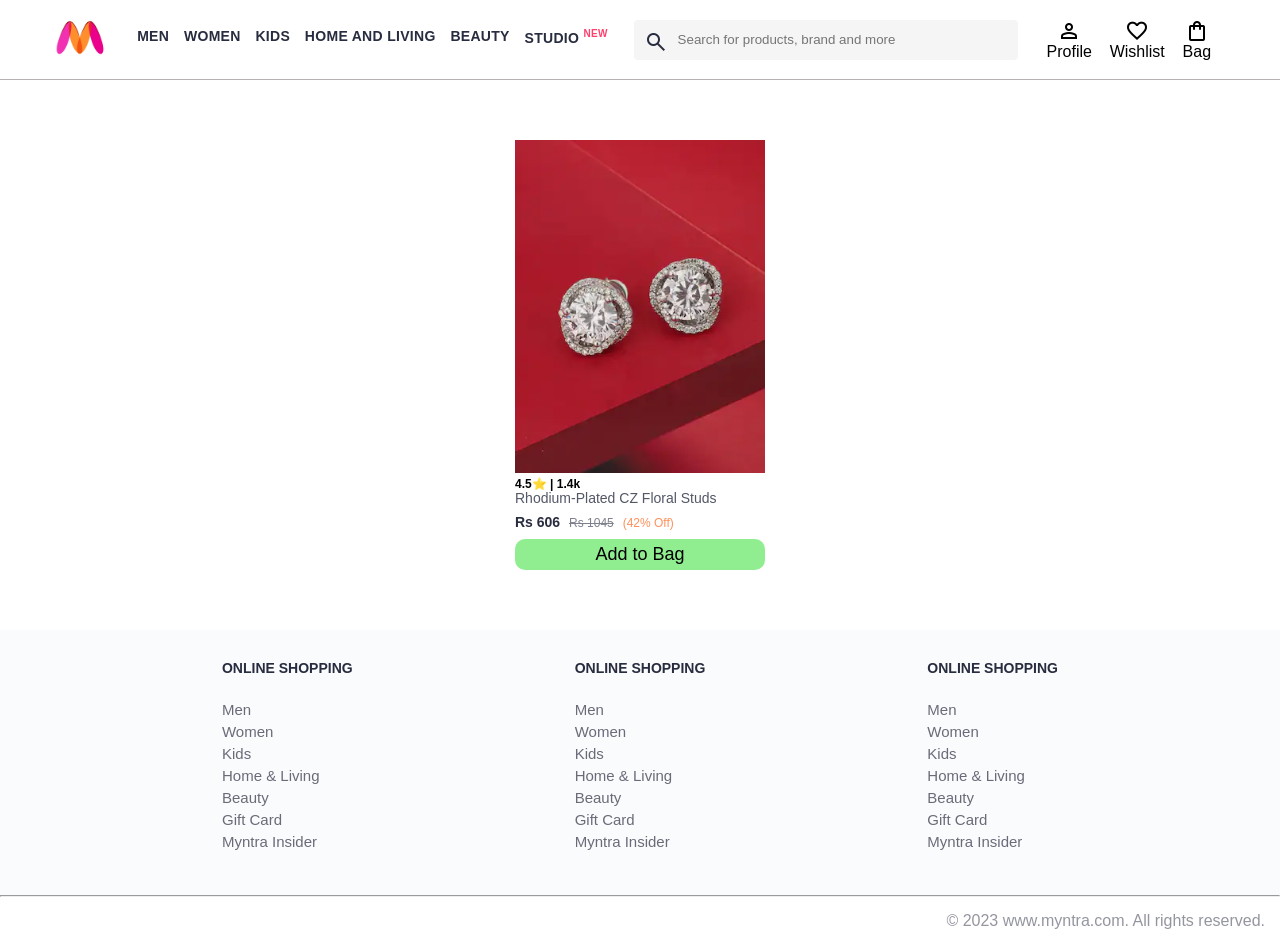
<file: index.html>
<!doctype html>
<html lang="en">
  <head>
    <meta charset="UTF-8" />
    <meta name="viewport" content="width=device-width, initial-scale=1.0" />
    <title>Myntra clone</title>
    <link rel="stylesheet" href="style.css" />
    <link rel="stylesheet" href="https://fonts.googleapis.com/css2?family=Material+Symbols+Outlined:opsz,wght,FILL,GRAD@20..48,100..700,0..1,-50..200"
    />
  </head>
  <body>
    <header>
      <div class="logo_container">
        <a href="#"><img class="myntra_home" src="images/myntra_logo.webp" alt="Myntra Home"/></a>
      </div>
      <nav class="nav_bar">
        <a href="#">Men</a>
        <a href="#">Women</a>
        <a href="#">Kids</a>
        <a href="#">Home and Living</a>
        <a href="#">Beauty</a>
        <a href="#">Studio <sup>New</sup></a>
      </nav>
      <div class="search_bar">
        <span class="material-symbols-outlined search_icon">search</span>
        <input type="text" class="search_input" placeholder="Search for products, brand and more"/>
      </div>
      <div class="action_bar">
        <div class="action_container">
          <span class="material-symbols-outlined action_icon">person</span>
          <span class="action_name">Profile</span>
        </div>

        <div class="action_container">
          <span class="material-symbols-outlined action_icon">favorite</span>
          <span class="action_name">Wishlist</span>
        </div>

        <div class="action_container">
          <span class="material-symbols-outlined action_icon">shopping_bag</span>
          <span class="action_name">Bag</span>
        </div>
      </div>
    </header>
    <main>
      <div class="items-container">
        <div class="item-container">
          <img class="item-image" src="images/1.jpg" alt="item image" />
          <div class="rating">4.5⭐ | 1.4k</div>
          <div class="item-name">Rhodium-Plated CZ Floral Studs</div>
          <div class="price">
            <span class="current-price">Rs 606</span>
            <span class="original-price">Rs 1045</span>
            <span class="discount">(42% Off)</span>
          </div>
          <button class="btn-add-bag">Add to Bag</button>
        </div>
      </div>
    </main>

    <footer>
      <div class="footer_container">
        <div class="footer_column">
          <h3>ONLINE SHOPPING</h3>

          <a href="#">Men</a>
          <a href="#">Women</a>
          <a href="#">Kids</a>
          <a href="#">Home & Living</a>
          <a href="#">Beauty</a>
          <a href="#">Gift Card</a>
          <a href="#">Myntra Insider</a>
        </div>

        <div class="footer_column">
          <h3>ONLINE SHOPPING</h3>

          <a href="#">Men</a>
          <a href="#">Women</a>
          <a href="#">Kids</a>
          <a href="#">Home & Living</a>
          <a href="#">Beauty</a>
          <a href="#">Gift Card</a>
          <a href="#">Myntra Insider</a>
        </div>

        <div class="footer_column">
          <h3>ONLINE SHOPPING</h3>

          <a href="#">Men</a>
          <a href="#">Women</a>
          <a href="#">Kids</a>
          <a href="#">Home & Living</a>
          <a href="#">Beauty</a>
          <a href="#">Gift Card</a>
          <a href="#">Myntra Insider</a>
        </div>
      </div>
      <hr />

      <div class="copyright">© 2023 www.myntra.com. All rights reserved.</div>
    </footer>
  </body>
</html>
</file>
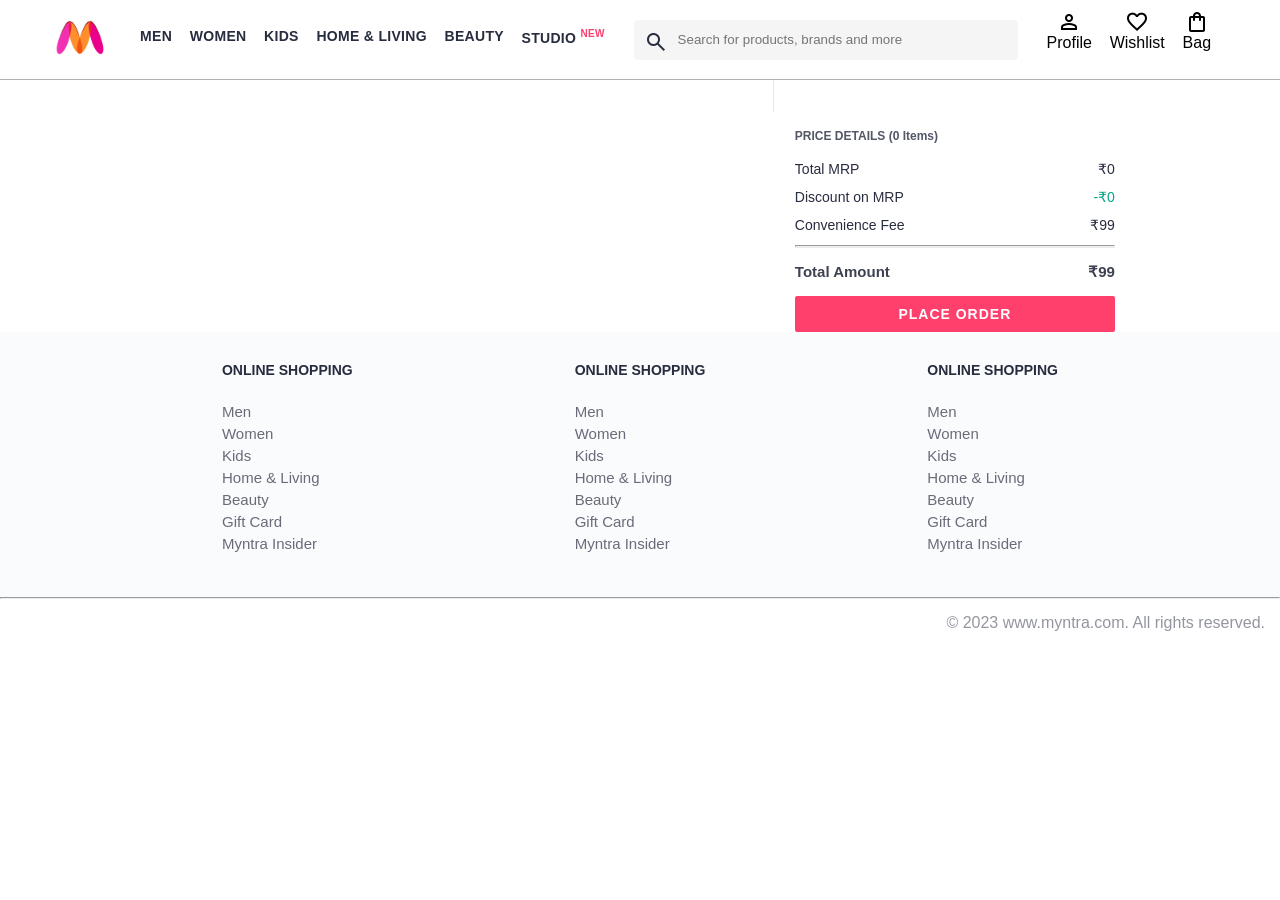
<file: bag.html>
<!doctype html>
<html lang="en">
  <head>
    <title>Myntra Clone</title>
    <link rel="stylesheet" href="style.css"/>
    <link rel="stylesheet" href="bag.css"/>
    <link rel="stylesheet" href="https://fonts.googleapis.com/css2?family=Material+Symbols+Outlined:opsz,wght,FILL,GRAD@20..48,100..700,0..1,-50..200"/>
  </head>
  <body>
    <header>
      <div class="logo_container">
        <a href="index.html"><img class="myntra_home" src="images/myntra_logo.webp" alt="Myntra Home"/></a>
      </div>
      <nav class="nav_bar">
        <a href="#">Men</a>
        <a href="#">Women</a>
        <a href="#">Kids</a>
        <a href="#">Home & Living</a>
        <a href="#">Beauty</a>
        <a href="#">Studio <sup>New</sup></a>
      </nav>
      <div class="search_bar">
        <span class="material-symbols-outlined search_icon">search</span>
        <input class="search_input" placeholder="Search for products, brands and more"/>
      </div>
      <div class="action_bar">
        <div class="action_container">
          <span class="material-symbols-outlined action_icon">person</span>
          <span class="action_name">Profile</span>
        </div>

        <div class="action_container">
          <span class="material-symbols-outlined action_icon">favorite</span>
          <span class="action_name">Wishlist</span>
        </div>

        <div class="action_container">
          <span class="material-symbols-outlined action_icon">shopping_bag</span>
          <span class="action_name">Bag</span>
          <span class="bag-item-count">0</span>
        </div>
      </div>
    </header>
    <main>
      <div class="bag-page">
        <div class="bag-items-container"></div>
        <div class="bag-summary"></div>
      </div>
    </main>
    <footer>
      <div class="footer_container">
        <div class="footer_column">
          <h3>ONLINE SHOPPING</h3>

          <a href="#">Men</a>
          <a href="#">Women</a>
          <a href="#">Kids</a>
          <a href="#">Home & Living</a>
          <a href="#">Beauty</a>
          <a href="#">Gift Card</a>
          <a href="#">Myntra Insider</a>
        </div>

        <div class="footer_column">
          <h3>ONLINE SHOPPING</h3>

          <a href="#">Men</a>
          <a href="#">Women</a>
          <a href="#">Kids</a>
          <a href="#">Home & Living</a>
          <a href="#">Beauty</a>
          <a href="#">Gift Card</a>
          <a href="#">Myntra Insider</a>
        </div>

        <div class="footer_column">
          <h3>ONLINE SHOPPING</h3>

          <a href="#">Men</a>
          <a href="#">Women</a>
          <a href="#">Kids</a>
          <a href="#">Home & Living</a>
          <a href="#">Beauty</a>
          <a href="#">Gift Card</a>
          <a href="#">Myntra Insider</a>
        </div>
      </div>
      <hr />

      <div class="copyright">© 2023 www.myntra.com. All rights reserved.</div>
    </footer>
    <script src="data/items.js"></script>
    <script src="script.js"></script>
    <script src="bag.js"></script>
  </body>
</html>
</file>
<file: style.css>
* {
  margin: 0;
  padding: 0;
  font-family:Assistant,-apple-system,BlinkMacSystemFont,Segoe UI,Roboto,Helvetica,Arial,sans-serif;
  box-sizing: border-box;
}
/*Header Section*/
header {
  background-color: #ffffff;
  display: flex;
  height: 80px;
  justify-content: space-between;
  align-items: center;
  border-bottom: 1px solid #b6b1b1;
}
.myntra_home {
  height: 45px;
}
.logo_container {
  margin-left: 4%;
}
.action_bar {
  margin-right: 4%;
}
.nav_bar {
  display: flex;
  min-width: 500px;
  justify-content: space-evenly;
}
.nav_bar a {
  color: #282c3f;
  font-size: 14px;
  font-weight: 700;
  text-decoration: none;
  text-transform: uppercase;
  letter-spacing: 0.3px;
  padding: 28px 0;
  border-bottom: 5px solid #ffffff;
}
.nav_bar a:hover {
  border-bottom: 4px solid #f54e77;
}
.nav_bar a sup {
  color: #ff3f6c;
  font-size: 10px;
}
.search_bar {
  height: 40px;
  display: flex;
  min-width: 200px;
  width: 30%;
  align-items: center;
}
.search_icon {
  box-sizing: content-box;
  height: 20px;
  padding: 10px;
  background-color: #f5f5f6;
  color: #282c3f;
  font-weight: 300;
  border-radius: 4px 0 0 4px;
}
.search_input {
  color: #696e79;
  background-color: #f5f5f6;
  flex-grow: 1;
  height: 40px;
  border: 0;
  border-radius: 0 4px 4px 0;
}
.action_bar {
  display: flex;
  min-width: 200px;
  justify-content: space-evenly;
}

.action_container {
  display: flex;
  flex-direction: column;
  align-items: center;
}

/*Main Section*/
.items-container {
  width: 80%;
  margin: 40px 10%;
}
.item-container {
  width: 250px;
  margin: 10px;
}
.item-image {
  width: 100%;
}
.rating {
  font-size: 12px;
  font-weight: 700;
}
.company-name {
  margin-top: 15px;
  font-size: 16px;
  font-weight: 700;
  line-height: 1;
  color: #282c3f;
  margin-bottom: 6px;
  overflow: hidden;
  text-overflow: ellipsis;
  white-space: nowrap;
}
.item-name {
  color: #535766;
  font-size: 14px;
  line-height: 1;
  margin-bottom: 0;
  margin-top: 0;
  overflow: hidden;
  text-overflow: ellipsis;
  white-space: nowrap;
  font-weight: 400;
  display: block;
}
.price {
  margin-top: 10px;
  font-size: 14px;
  line-height: 15px;
  color: #282c3f;
  white-space: nowrap;
}
.current-price {
  font-size: 14px;
  font-weight: 700;
  color: #282c3f;
}
.original-price {
  text-decoration: line-through;
  color: #7e818c;
  font-weight: 400;
  margin-left: 5px;
  font-size: 12px;
}
.discount {
  color: #ff905a;
  font-weight: 400;
  font-size: 12px;
  margin-left: 5px;
}
.btn-add-bag {
  margin-top: 8px;
  font-size: 18px;
  width: 100%;
  background-color: lightgreen;
  border: none;
  padding: 5px 15px;
  border-radius: 10px;
  cursor: pointer;
}

.items-container {
   width: 80%;
  margin: 50px 10%;
  display: flex;
  flex-wrap: wrap;
  justify-content: space-evenly;
}

/*Footer Section*/
.footer_container {
  padding: 30px 0px 40px 0px;
  background: #fafbfc;
  display: flex;
  justify-content: space-evenly;
}
.footer_column {
  display: flex;
  flex-direction: column;
}
.footer_column h3 {
  color: #282c3f;
  font-size: 14px;
  margin-bottom: 25px;
}
.footer_column a {
  color: #696b79;
  font-size: 15px;
  text-decoration: none;
  padding-bottom: 5px;
}
.copyright {
  color: #94969f;
  text-align: end;
  padding: 15px;
}
.bag-item-count {
    background-color: #f16565;
    white-space: nowrap;
    text-align: center;
    line-height: 18px;
    padding: 0 6px;
    height: 18px;
    position: relative;
    border-radius: 50%;
    font-size: 12px;
    color: #fff;
    left: 13px;
    top: -44px;
    font-weight: 700;
    cursor: pointer;
}
.action_container {
    text-decoration: none;
}
a.action_container:link {
    color:black;
}
</file>
<file: bag.css>
.bag-items-container {
  display: inline-block;
  width: 64%;
  padding-right: 20px;
  border-right: 1px solid #eaeaec;
  padding-top: 32px;
  color: #282c3f;
  font-size: 13px;
  line-height: 1.42857143;
}

.bag-page {
  width: 75%;
  margin-left: 12.5%;
}

.bag-summary {
  vertical-align: top;
  display: inline-block;
  width: 35%;
  padding: 24px 0 0 16px;
  color: #282c3f;
  font-size: 13px;
  line-height: 1.42857143;
}

.bag-details-container {
  margin-bottom: 16px;
}

.price-header {
  font-size: 12px;
  font-weight: 700;
  margin: 24px 0 16px;
  color: #535766;
}

.price-item {
  margin-bottom: 12px;
  line-height: 16px;
  font-size: 14px;
  color: #282c3f;
}

.price-item-value {
  float: right;
}

.priceDetail-base-discount {
  color: #03a685;
}

.price-footer {
  font-weight: 700;
  font-size: 15px;
  padding-top: 16px;
  border-top: 1px solid #eaeaec;
  color: #3e4152;
  line-height: 16px;
}

.btn-place-order {
  width: 100%;
  letter-spacing: 1px;
  font-size: 14px;
  font-weight: 600;
  border-radius: 2px;
  border-width: 0px;
  padding: 10px 16px;
  background-color: rgb(255, 63, 108);
  color: rgb(255, 255, 255);
  cursor: pointer;
}

.bag-item-container {
  margin-bottom: 8px;
  background: #fff;
  font-size: 14px;
  border: 1px solid #eaeaec;
  border-radius: 4px;
  position: relative;
  padding: 12px 12px 0;
}

.item-left-part {
  position: absolute;
  background: rgb(255, 242, 223);
  height: 148px;
  width: 111px;
}

.item-right-part {
  padding-left: 12px;
  position: relative;
  min-height: 148px;
  margin-left: 111px;
  margin-bottom: 12px;
}

.bag-item-img {
  width: 100%;
}

.return-period {
  display: inline-flex;
  font-size: 14px;
  padding-top: 8px;
}

.return-period-days {
  font-weight: 700;
  margin-right: 4px;
}

.delivery-details {
  margin-top: 5px;
  color: #282c3f;
  font-size: 12px;
  letter-spacing: -.1px;
  margin-bottom: 8px;
  line-height: 15px;
}

.delivery-details-days {
  color: #03a685;
}

.remove-from-cart {
  position: absolute;
  font-size: 25px;
  top: 10px;
  right: 18px;
  width: 14px;
  height: 14px;
  cursor: pointer;
}
</file>
